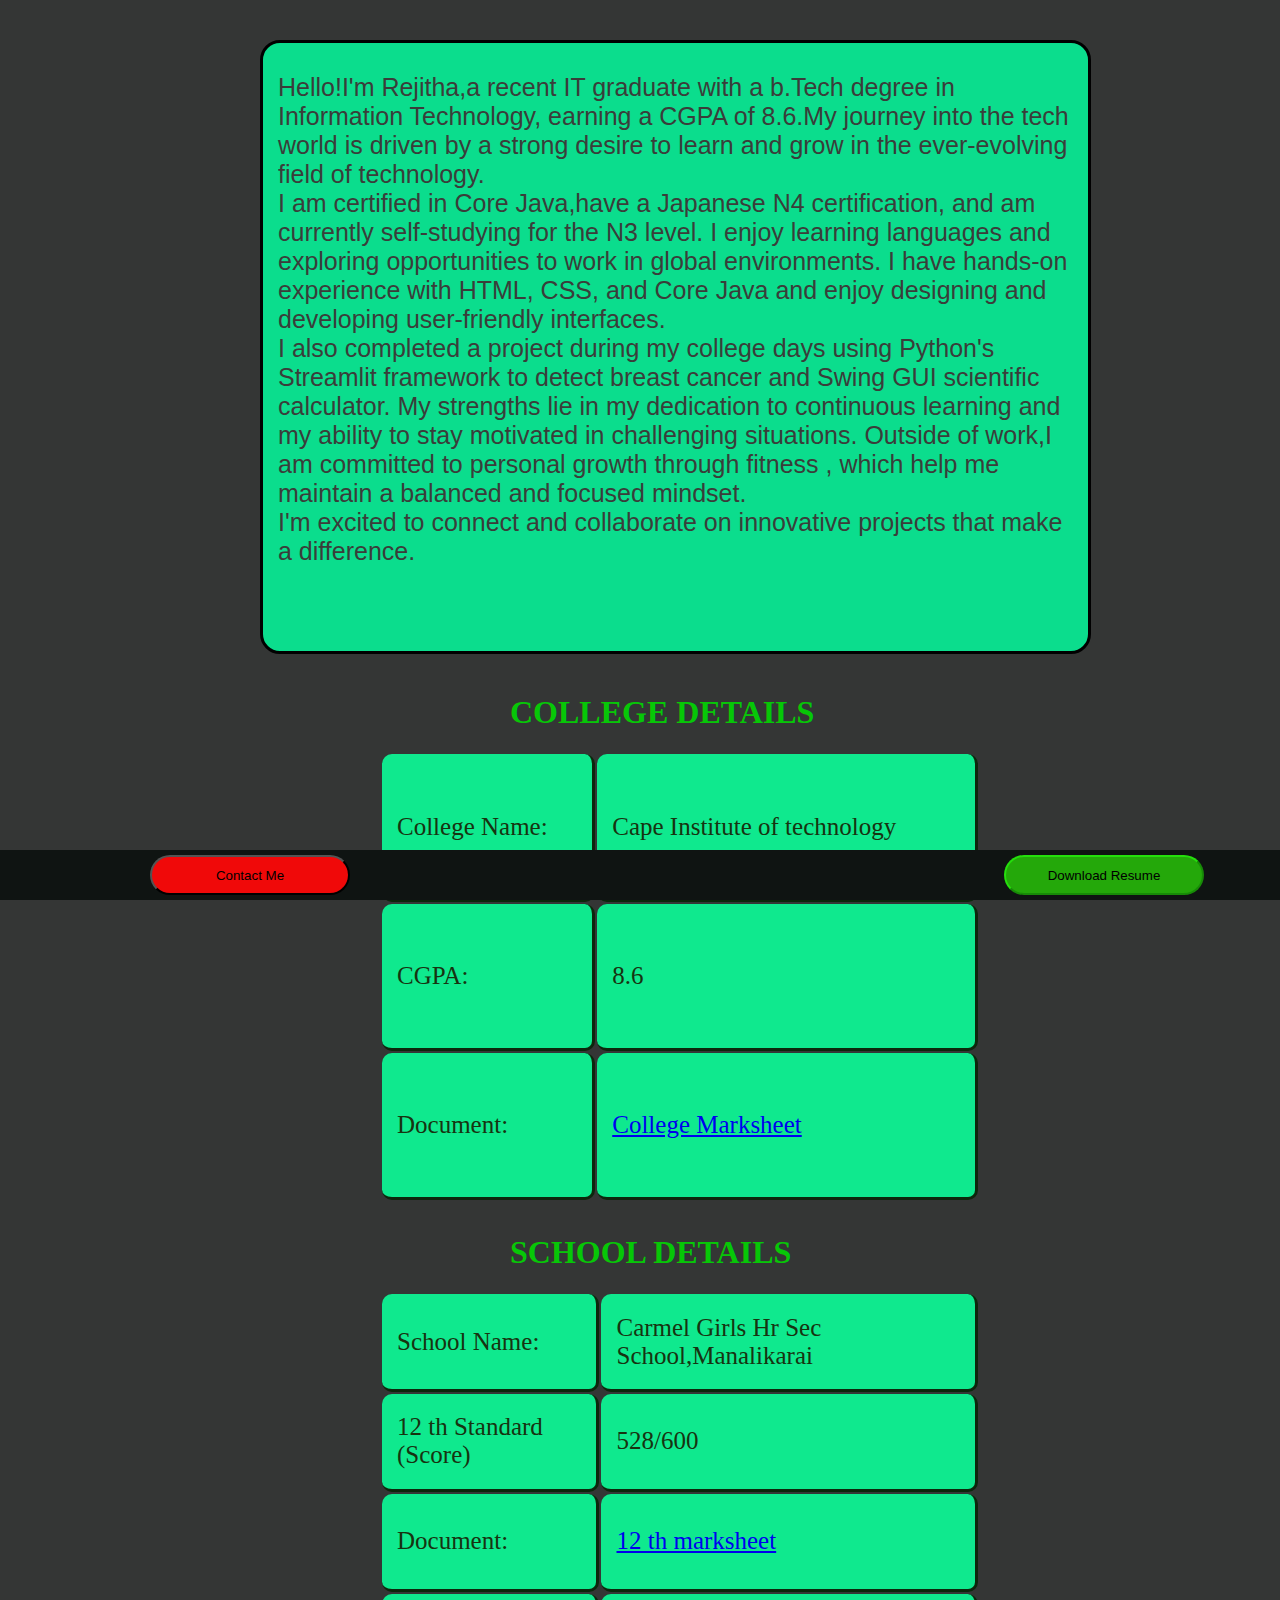
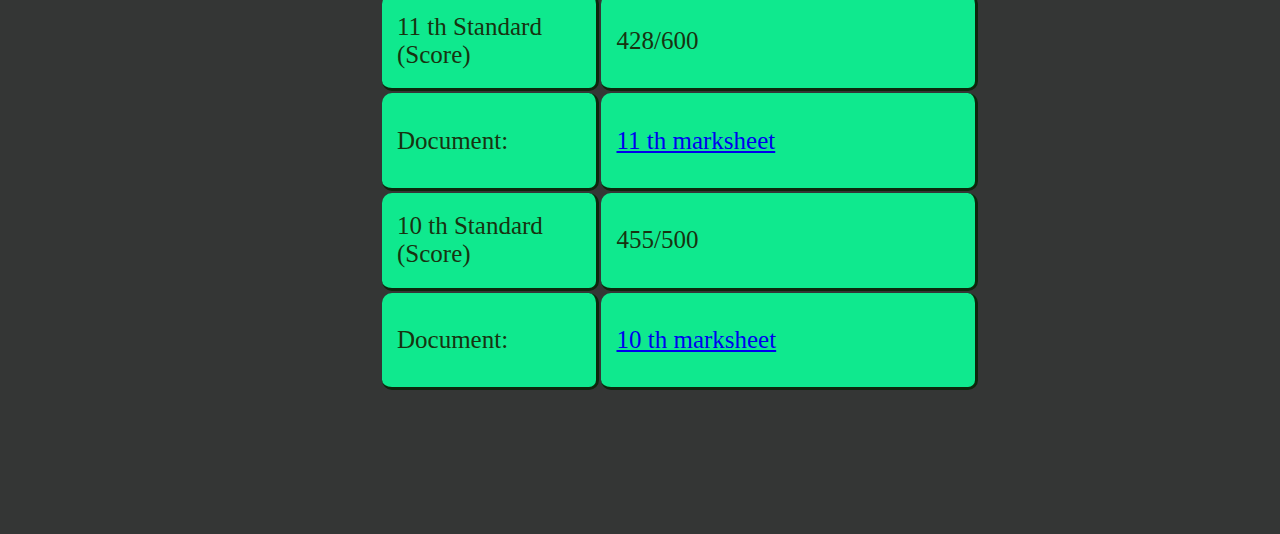
<file: about-me.html>
<html>
    <head>
        <title>about me</title>
        <link href="aboutmecss.css" rel="stylesheet">
    </head>
    <body>
       
        <div class="container">
            <p>Hello&excl;I&apos;m Rejitha&comma;a recent IT graduate with a b&period;Tech degree in Information Technology&comma;
                earning a CGPA of 8&period;6&period;My journey into the tech world is driven by a strong desire to 
                learn and grow in the ever&dash;evolving  field of technology&period;</br>
                I am certified in Core Java&comma;have a Japanese N4 certification&comma; and am currently self&dash;studying for the N3 level&period;
                I enjoy learning languages and exploring opportunities to work in global environments&period;
                I have hands&dash;on experience with HTML&comma; CSS&comma; and Core Java and enjoy designing and developing user&dash;friendly interfaces&period;</br>
                I also completed a project during my college days using Python&apos;s Streamlit framework to detect breast cancer and Swing GUI scientific calculator&period;
                My strengths lie in my dedication to continuous learning and my ability to stay motivated in challenging situations&period;
                Outside of work&comma;I am committed to personal growth through fitness &comma; which help me maintain a balanced and focused mindset&period;
                </br>I&apos;m excited to connect and collaborate on innovative projects that make a difference&period;

            </p>
            </div>
      <div class="container2">
                <h1>COLLEGE DETAILS</h1>
                <table>
                    <tr>
                        <td>College Name:</td>
                        <td>Cape Institute of technology</td>
                        </tr>
                        <tr>
                            <td>CGPA:</td>
                            <td>8&period;6</td>
                        </tr>
                    <tr>
                        <td>Document:</td>
                        <td><a href="https://drive.google.com/uc?export=download&id=1oUnw8Tnm10m9XQNuWoQgEYNnJWG9XvHs" download="certificate4.jpg">
                         College Marksheet
                        </a></td>
                    </tr>
                </table>
            </div>
            <div class="container3">
                <h1>SCHOOL DETAILS</h1>
                <table class="school">
                    <tr>
                        <td class="schooltd">School Name:</td>
                        <td class="schooltd">Carmel Girls Hr Sec School&comma;Manalikarai</td>
                        </tr>
                        <tr>
                            <td class="schooltd">12 th Standard (Score)</td>
                            <td class="schooltd">528/600</td>
                        </tr>
                    <tr>
                        <td class="schooltd">Document:</td>
                        <td class="schooltd"> <a href="https://drive.google.com/uc?export=download&id=1wCbib1dc-lJGvc7nJfH7GLThOMCIwllX" download="certificate4.jpg">
                            12 th marksheet
                        </a></td>
                    </tr>
                    <tr>
                        <td class="schooltd">11 th Standard (Score)</td>
                        <td class="schooltd">428/600</td>
                    </tr>
                <tr>
                    <td class="schooltd">Document:</td>
                    <td class="schooltd"><a href="https://drive.google.com/uc?export=download&id=16R7Ga3nfDrOmr8ysoWiKlmbhm1QW-LA1" download="certificate4.jpg">
                        11 th marksheet
                    </a></td>
                </tr>
                <tr>
                    <td class="schooltd">10 th Standard (Score)</td>
                    <td class="schooltd">455/500</td>
            <tr>
                <td class="schooltd">Document:</td>
                <td class="schooltd"><a href="https://drive.google.com/uc?export=download&id=1SbkefurhufLF9gA8bsC_ZHxbluTUCFvA" download="certificate4.jpg">
                    10 th marksheet
                </a></td>
            </tr>
                </table>
            </div>
            <div class="footer">
               <a href="contact-me.html"><button class="contactbutton">Contact Me</button></a>
                <a href="https://drive.google.com/uc?export=download&id=1isCFKzNZAgtMljDgo9T64jbwsMjC50li" download="certificate4.pdf">
                <button class="resumebutton">Download Resume</button>
                </a>
                </div>
        </body>
    </html>
</file>
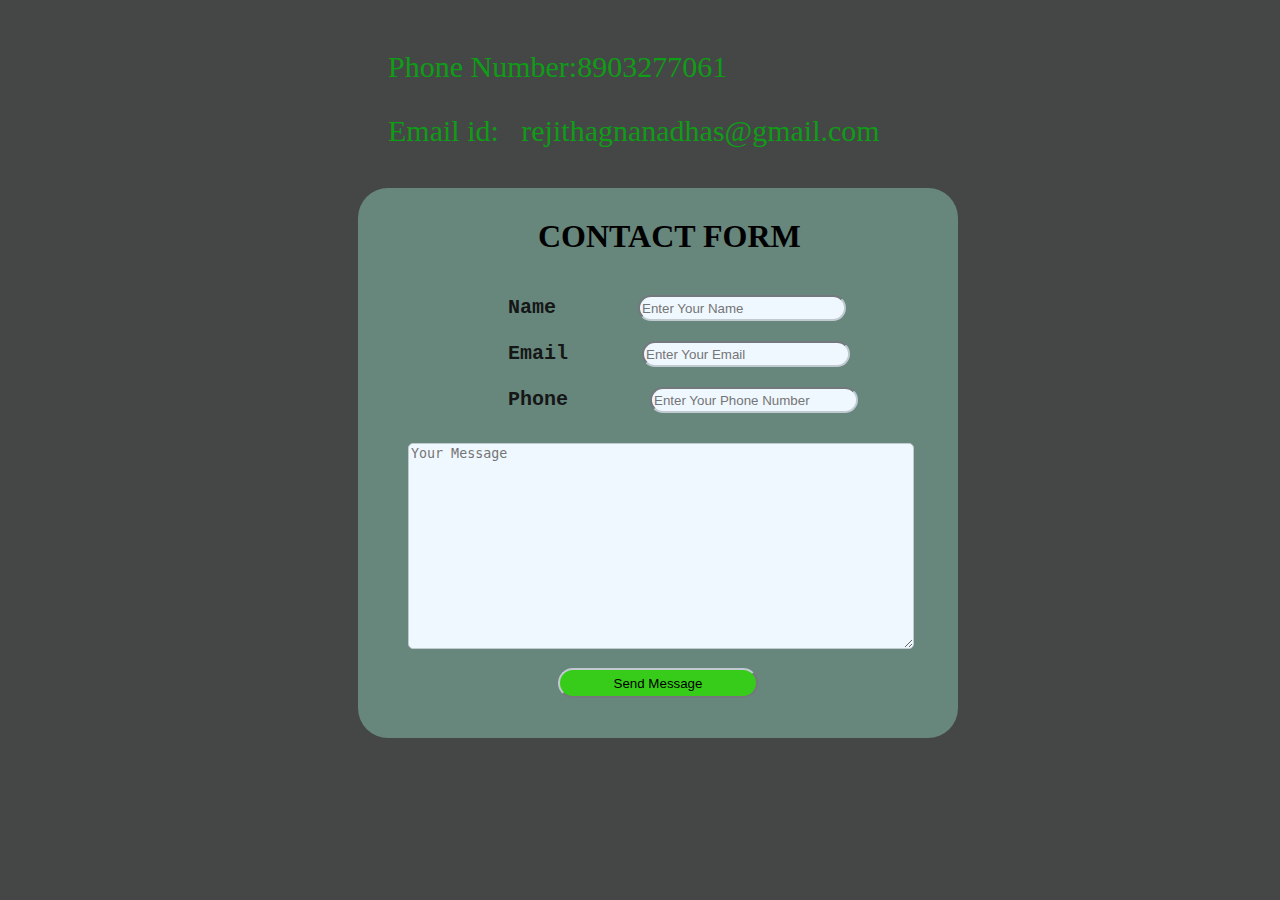
<file: contact-me.html>
<!DOCTYPE html>
<html lang="en">
<head>
    <meta charset="UTF-8">
    <meta name="viewport" content="width=device-width, initial-scale=1.0">
    <title>Contact-Me</title>
    <link href="contact-mecss.css" rel="stylesheet">
</head>
<body>
    <div class="container1">
        <p class="contactp">Phone Number:8903277061</p>
        <p class="contactp">Email id:&nbsp;&nbsp;&nbsp;rejithagnanadhas@gmail.com</p>
        </div>
    <div class="container">
        <div class="headdiv">
    <h1>CONTACT FORM</h1>
    </div>
    <div>
       <form action="mailto:rejithait2020@gmail.com" method="POST" enctype="text/plan">
        <div class="stylediv">
            <b>Name  </b>
            <input type="text" placeholder="Enter Your Name">
        </div>
        <div class="stylediv">
            <b>Email</b>
            <input type="email" placeholder="Enter Your Email">
        </div> 
        <div class="stylediv">
            <b>Phone </b>
            <input type="tel" placeholder="Enter Your Phone Number" required>
        </div>
        <div>
            <textarea placeholder="Your Message" rows="5" required></textarea>
        </div>
        </div><button type="submit" class="submit-button">Send Message</button>
       </form>
       </div>
    </div>
</body>
</html>
</file>
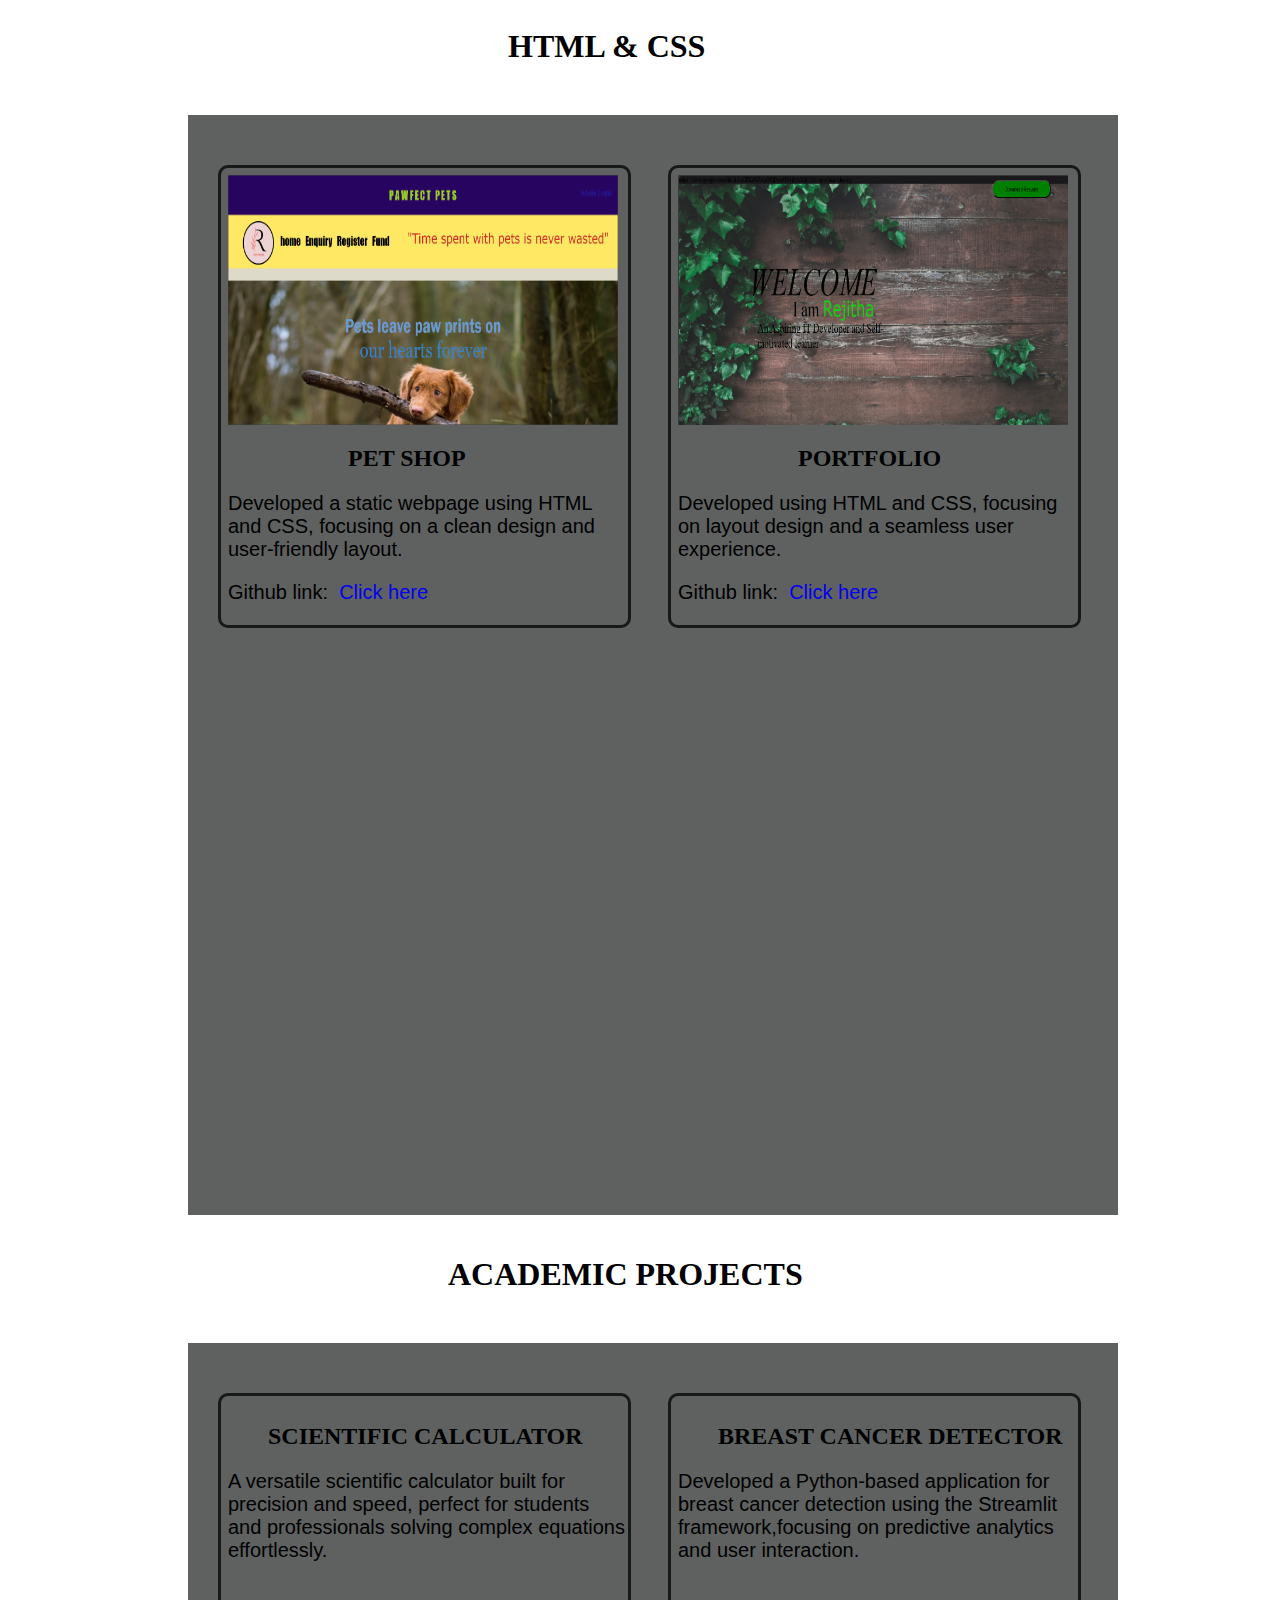
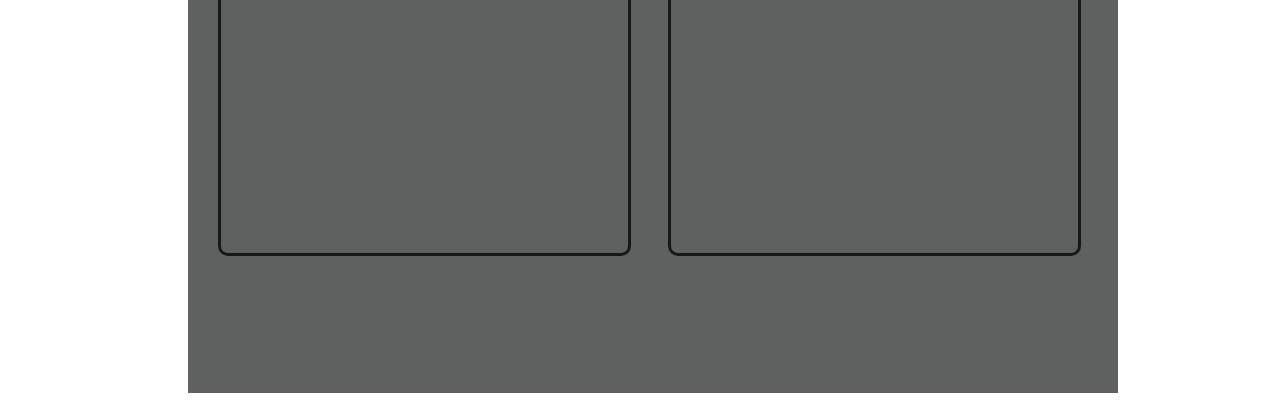
<file: project.html>
<html>
    <head><title>projects</title>
    <link href="projectcss.css" rel="stylesheet">
    </head>
    <body>
        <h1>HTML & CSS</h1>
        <div class="container1">
           <div class="project">
                <a href="https://rejitha-g.github.io/HTML_CSS_Pet_Shop_WEBPAGE/ ">
                    <img class="projectimg" src="Screenshot 2024-12-09 145036.png" width="390px" height="250px"/></a>
                    <h2>PET SHOP</h2>
                    <p class="projectp">Developed a static webpage using HTML and CSS&comma; focusing on 
                    a clean design and user-friendly layout&period;</p>
                    <p class="projectp">Github link:&nbsp;&nbsp;<a href="https://github.com/Rejitha-G/HTML_CSS_Pet_Shop_WEBPAGE">Click here</a></p>
                
                    
                </div>
            <div class="project">
                <a href="https://rejitha-g.github.io/PORTFOLIO-REJITHA-STATIC_PAGE/ ">
                    <img class="projectimg" src="Screenshot 2024-12-09 201415.png" width="390px" height="250px"/></a>
                    <h2>PORTFOLIO</h2>
                    <p class="projectp">Developed using HTML and CSS&comma; focusing on layout design and a seamless user experience&period;
                    </p>
                <p class="projectp">Github link:&nbsp;&nbsp;<a href="https://github.com/Rejitha-G/PORTFOLIO-REJITHA-STATIC_PAGE">Click here</a></p>
                </div>
            </div>
            <h1><span class="secondhead">ACADEMIC PROJECTS</span></h1>
            <div class="container2">
                
                <div class="project">
                    <h2><span class="secondhead2">SCIENTIFIC CALCULATOR</span></h2>
                    <p class="projectp">A versatile scientific calculator built for precision and speed&comma;
                        perfect for students and professionals solving complex 
                        equations effortlessly&period;
                     </p>
                </div>
                
                <div class="project">
                    <h2><span class="secondhead2">BREAST CANCER DETECTOR</span></h2>
                    <p class="projectp">Developed a Python&dash;based application for breast cancer 
                        detection using the Streamlit framework&comma;focusing on 
                        predictive analytics and user interaction&period;
                        
                     </p>
                </div>
            </div>
        </body>
    </html>
</file>
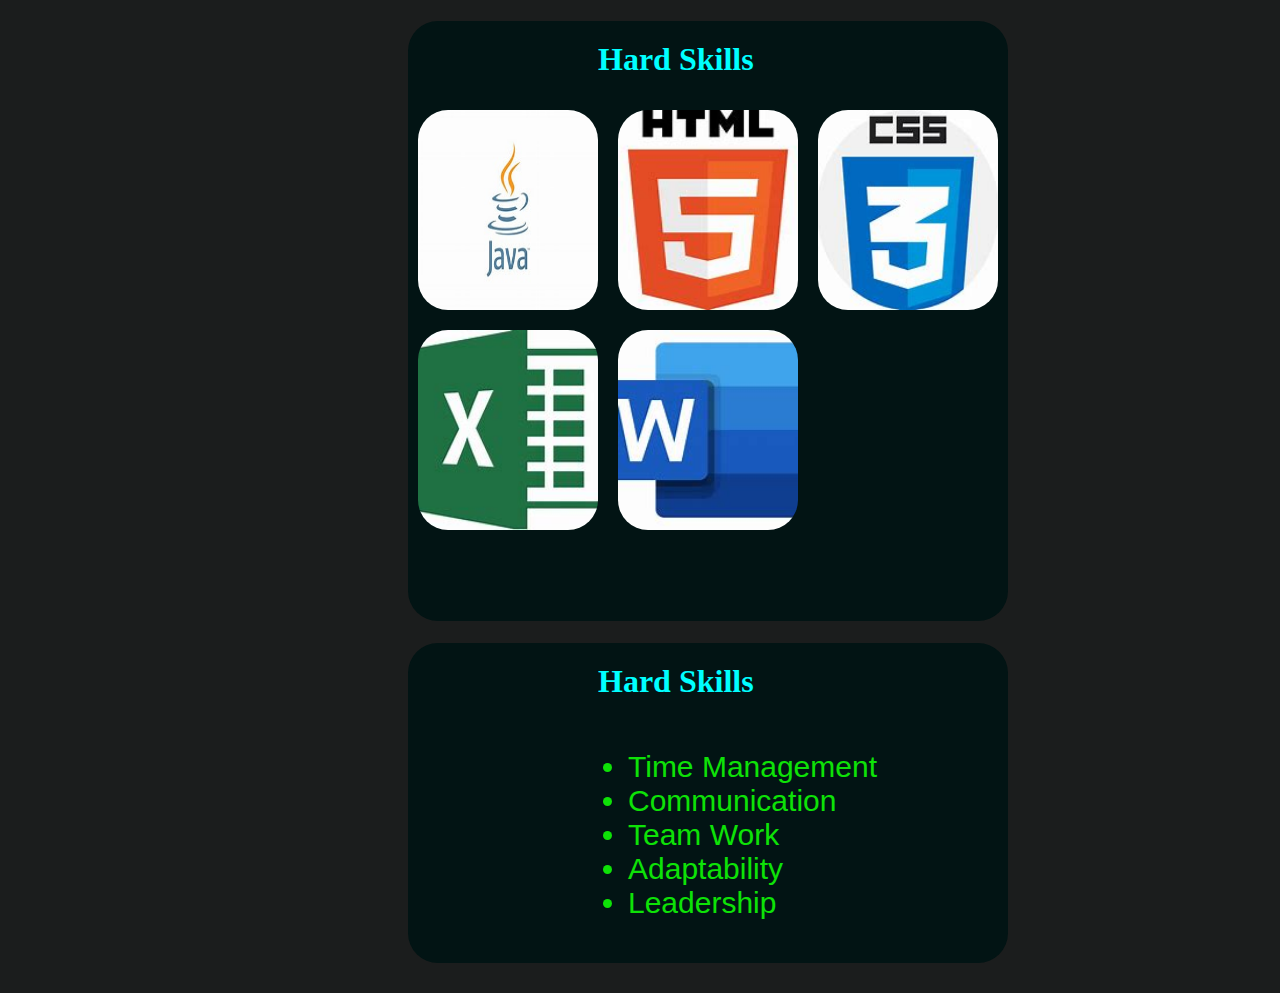
<file: skills.html>
<!DOCTYPE html>
<html lang="en">
<head>
    <meta charset="UTF-8">
    <meta name="viewport" content="width=device-width, initial-scale=1.0">
    <title>Skills</title>
   <link href="skillscss.css" rel="stylesheet">
</head>
<body>
   <div class="container">
    <h1>Hard Skills</h1>
    <div class="firstdiv">
       
        <img class="image" src="java.jpg"/>
        
        <img class="image" src="html.jpg"/>
        
        <img class="image" src="css.jpg"/>
        
        <img class="image"  src="excel.jpg"/>
        
        <img class="image" src="word.jpg"/>
        
        </div>
        </div>
        <div class="container1">
          <h1>Hard Skills</h1>
        <div class="seconddiv">
          <ul class="square">
            <li>Time Management </li>
            <li>Communication</li>
            <li>Team Work</li>
            <li>Adaptability </li>
            <li> Leadership</li>
            </ul>
            </div>
   </div>

</body>
</html>
</file>
<file: aboutmecss.css>
body{
                background-color: rgb(52, 54, 53);
                margin: 0px;
            }
            .container{
                width: 800px;
                height:600px;
                margin-left:260px ;
                margin-top: 40px;
                background-color: rgb(11, 221, 141);
                padding-top: 5px;
                padding-left: 15px;
                padding-right: 10px;
                padding-bottom: 3px;
                border-width: 2px;
                border-color:green;
                border-radius: 20px;
                border: solid;

            }
            p{
                font-size: 25px;
                font-family: Verdana, Geneva, Tahoma, sans-serif;
                color: rgb(58, 61, 58);
            }
            .container2{
                width: 800px;
                height: 500;
                margin-left:260px ;
                margin-top: 40px;
            }
            table{
                width: 600px;
                height: 450px;
               margin-left: 120px;
              
            }
            h1{
                margin-left: 250px;
                color: rgb(7, 199, 7);
            }
            tr{
                font-size: 25px;
                color: rgb(23, 51, 16);
               
            }
            td{
                border-bottom: solid;
                border-right: solid;
                border-radius: 10px;
                border-color: rgb(12, 39, 12);
                padding-left: 15px;
                background-color: rgb(15, 233, 142);
                height: 70px;
                
            }
            .container3{
                width: 800px;
                height: 550px;
                margin-left:260px ;
                margin-top: 40px;
                margin-bottom: 350px;
            }
            .school{
                width: 600px;
                height: 700px;
                margin-left: 120px;
               
            }
           .schooltd{
                border-bottom: solid;
                border-right: solid;
                border-radius: 10px;
                border-color: rgb(12, 39, 12);
                padding-left: 15px;
                
                height: 70px;
           }
                
            .footer{
                position:fixed;
                height: 50px;
                border-color: rgb(12, 39, 12);
                margin-left: 0px;
                padding: 0px;
                bottom: 0px;
                width: 100%;
                margin: 0px;
                background-color: rgb(15, 20, 18);
                
            }
            .resumebutton{
            width:200px;
            height: 40px;
            border-color: rgb(37, 223, 12);
            border-radius: 30px;
            margin-left: 650px;
            margin-top: 5px;
            background-color: rgb(36, 168, 10);

            }
            .contactbutton{
                width:200px;
            height: 40px;
            border-radius: 30px;
            margin-left: 150px;
            margin-top: 5px;
            background-color: rgb(240, 9, 9);

            }
            .contactbutton:hover{
               opacity: 0.3;
            }
            .resumebutton:hover{
               opacity: 0.3;
            }
</file>
<file: contact-mecss.css>
body{
            background-color: rgb(69, 71, 71);
        }
        .container{
            height: 450px;
           margin-left: 350px;
           margin-top: 40px;
           padding: 50px;
           width: 500px;
            border-radius: 30px;
            border-color: rgb(165, 172, 177);
            background-color: rgb(103, 134, 124);
            margin-bottom: 50px;
            
        }
        .stylediv{
            margin-left: 130px;
            margin-bottom: 20px;

        }
        b{
            font-size: 20px;
            color: rgb(21, 22, 22);
            font-family: 'Courier New', Courier, monospace;
             margin-right: 70px;
             margin-left: -30px;
        }
        input{
            width: 200px;
            height: 20px;
            border-radius: 50px;
            border-color: rgb(193, 201, 209);
            background-color: aliceblue;
            

        }
        textarea{
            position: absolute;
          margin-top: 10px;
            margin-right: 200px;
            width: 500px;
            height: 200px;
            border-radius: 5px;
            border-color: rgb(193, 201, 209);
            background-color: aliceblue;
        }
        button{
            margin-left: 150px;
            margin-top: 235px;
            width: 200px;
            height: 30px;
            border-radius: 20px;
            border-color: rgb(193, 201, 209);
            background-color: rgb(55, 204, 25);
        }
        h1{
            margin-left: 130px;
            margin-top: -20px;
        }
        .headdiv{
            margin-bottom: 40px;
        }
        .container1{
          margin-top: 50px;
          margin-left: 380px;
        }
        .contactp{
            font-size: 30px;
            color: rgb(15, 156, 22);
            font-family: Georgia, 'Times New Roman', Times, serif;
        }
</file>
<file: projectcss.css>
.container1{
            height: 1100px;
            width: 900px;
            margin-top: 50px;
            margin-left: 180px;
            background-color: rgb(95, 97, 97);
            display: grid;
            grid-template-columns: 1fr 1fr;
            padding-left: 30px;
        }
        h1{
            padding-top: 20px;
            margin-left: 500px;
        }
        .project{
            width: 400px;
            height: 450px;
            margin-top: 50px;
            border: solid;
            border-radius: 10px;
            border-color: rgb(23, 24, 24);
            padding-left: 7px;
            padding-top: 7px;
            border-radius: 10px;

        }
        .projectp{
            font-size: 20px;
            font-family: Verdana, Geneva, Tahoma, sans-serif;
            color: rgb(0, 0, 0);
        }
        h2{
            margin-left: 120px;
        }
        .secondhead{
            margin-left: -60px;
        }
        .secondhead2{
            margin-left: -80px;
        }
        .container2{
            height: 650px;
            width: 900px;
            margin-top: 50px;
            margin-left: 180px;
            background-color: rgb(95, 97, 97);
            display: grid;
            grid-template-columns: 1fr 1fr;
            padding-left: 30px;
        }
        a{
            text-decoration: none;
        }
</file>
<file: skillscss.css>
body{
        background-color: rgb(27, 29, 29);
      }
    .container{
     width: 600px;
     height: 600px;
     background-color: rgb(2, 20, 20);
     margin-left: 400px;
     border-radius: 30px;
    }
    .firstdiv{
       display: grid;
       grid-template-columns: 1fr 1fr 1fr; 
    }
    .image{
      width: 180px;
      height: 200px;
      margin: 10px;
      border-radius: 30px;
    }
    h1{
      margin-left: 190px;
      padding-top: 20px;
      color: aqua;
    }
    .container1{
     width: 600px;
     height: 320px;
     background-color: rgb(2, 20, 20);
     margin-left: 400px;
     border-radius: 30px;
     margin-bottom: 30px;

    }
    .seconddiv{
      margin-top: 50px;
      margin-left: 180px;
    }
    li{
      font-size: 30px;
      font-family: Verdana, Geneva, Tahoma, sans-serif;
      color: rgb(14, 226, 7);
    }
</file>
